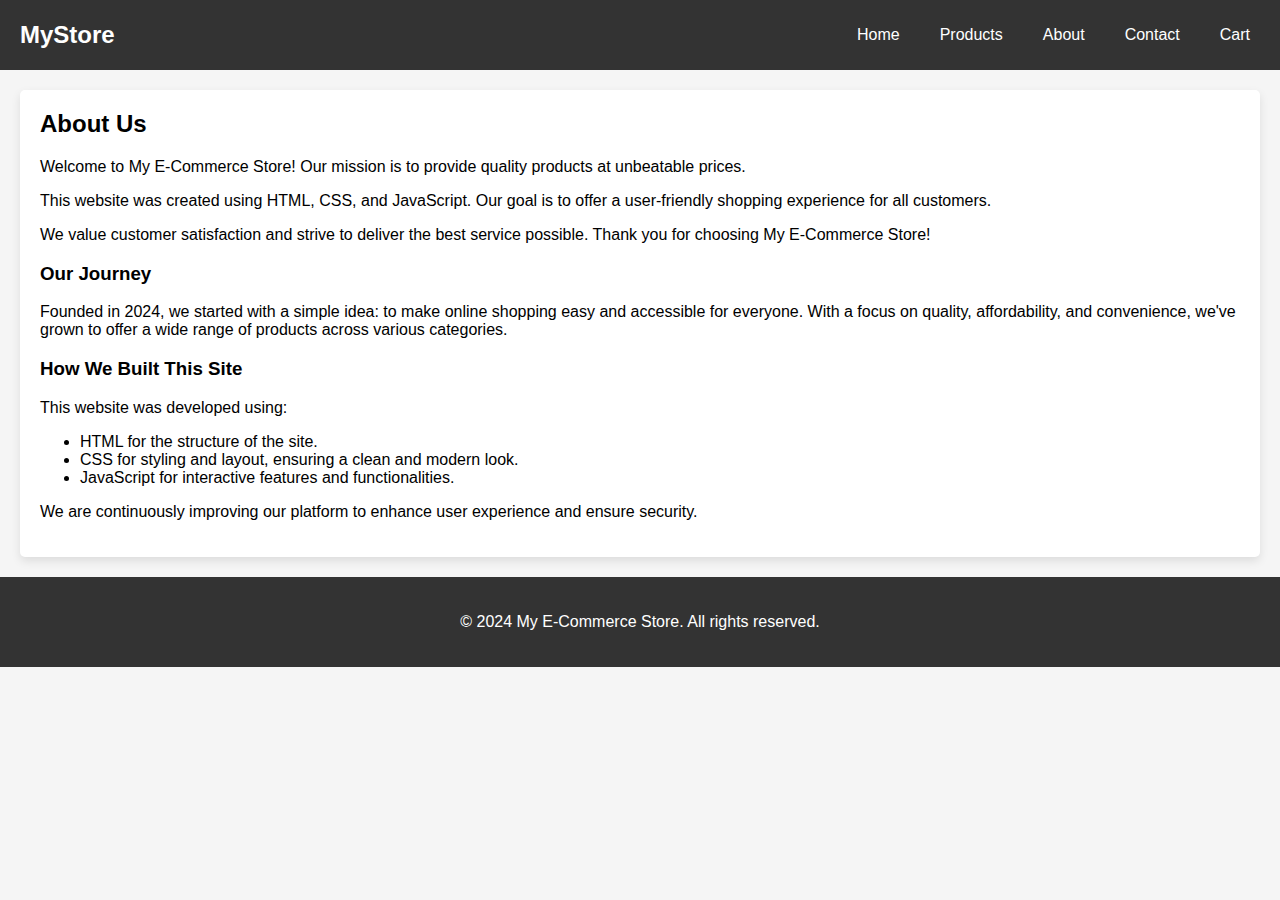
<file: html/about.html>
<!DOCTYPE html>
<html lang="en">
<head>
    <meta charset="UTF-8">
    <meta name="viewport" content="width=device-width, initial-scale=1.0">
    <title>About Us - My E-Commerce Store</title>
    <link rel="stylesheet" href="style1.css">
</head>
<body>
    <header>
        <div class="logo">MyStore</div>
        <nav>
            <ul>
                <li><a href="index.html">Home</a></li>
                <li><a href="products.html">Products</a></li>
                <li><a href="about.html">About</a></li>
                <li><a href="contact.html">Contact</a></li>
                <li><a href="cart.html">Cart</a></li>
            </ul>
        </nav>
    </header>

    <main>
        <section id="about">
            <h2>About Us</h2>
            <p>Welcome to My E-Commerce Store! Our mission is to provide quality products at unbeatable prices.</p>
            <p>This website was created using HTML, CSS, and JavaScript. Our goal is to offer a user-friendly shopping experience for all customers.</p>
            <p>We value customer satisfaction and strive to deliver the best service possible. Thank you for choosing My E-Commerce Store!</p>
            <h3>Our Journey</h3>
            <p>Founded in 2024, we started with a simple idea: to make online shopping easy and accessible for everyone. With a focus on quality, affordability, and convenience, we've grown to offer a wide range of products across various categories.</p>
            <h3>How We Built This Site</h3>
            <p>This website was developed using:</p>
            <ul>
                <li>HTML for the structure of the site.</li>
                <li>CSS for styling and layout, ensuring a clean and modern look.</li>
                <li>JavaScript for interactive features and functionalities.</li>
            </ul>
            <p>We are continuously improving our platform to enhance user experience and ensure security.</p>
        </section>
    </main>

    <footer>
        <p>&copy; 2024 My E-Commerce Store. All rights reserved.</p>
    </footer>
</body>
</html>
</file>
<file: html/style1.css>
* {
    box-sizing: border-box;
}

body {
    font-family: Arial, sans-serif;
    margin: 0;
    padding: 0;
    background-color: #f5f5f5;
}

header {
    background: #333;
    color: #fff;
    padding: 10px 20px;
    display: flex;
    justify-content: space-between;
    align-items: center;
}

header .logo {
    font-size: 24px;
    font-weight: bold;
}

header nav ul {
    list-style: none;
    display: flex;
}

header nav ul li {
    margin-left: 20px;
}

header nav ul li a {
    color: #fff;
    text-decoration: none;
    padding: 5px 10px;
    transition: background 0.3s;
}

header nav ul li a:hover {
    background: #37475a;
    border-radius: 4px;
}

main {
    padding: 20px;
}

#about {
    background: #fff;
    padding: 20px;
    border-radius: 5px;
    box-shadow: 0 4px 10px rgba(0, 0, 0, 0.1);
}

#about h2 {
    margin-top: 0;
}

footer {
    background: #333;
    color: #fff;
    text-align: center;
    padding: 20px 0;
    position: relative;
    bottom: 0;
    width: 100%;
}
</file>
